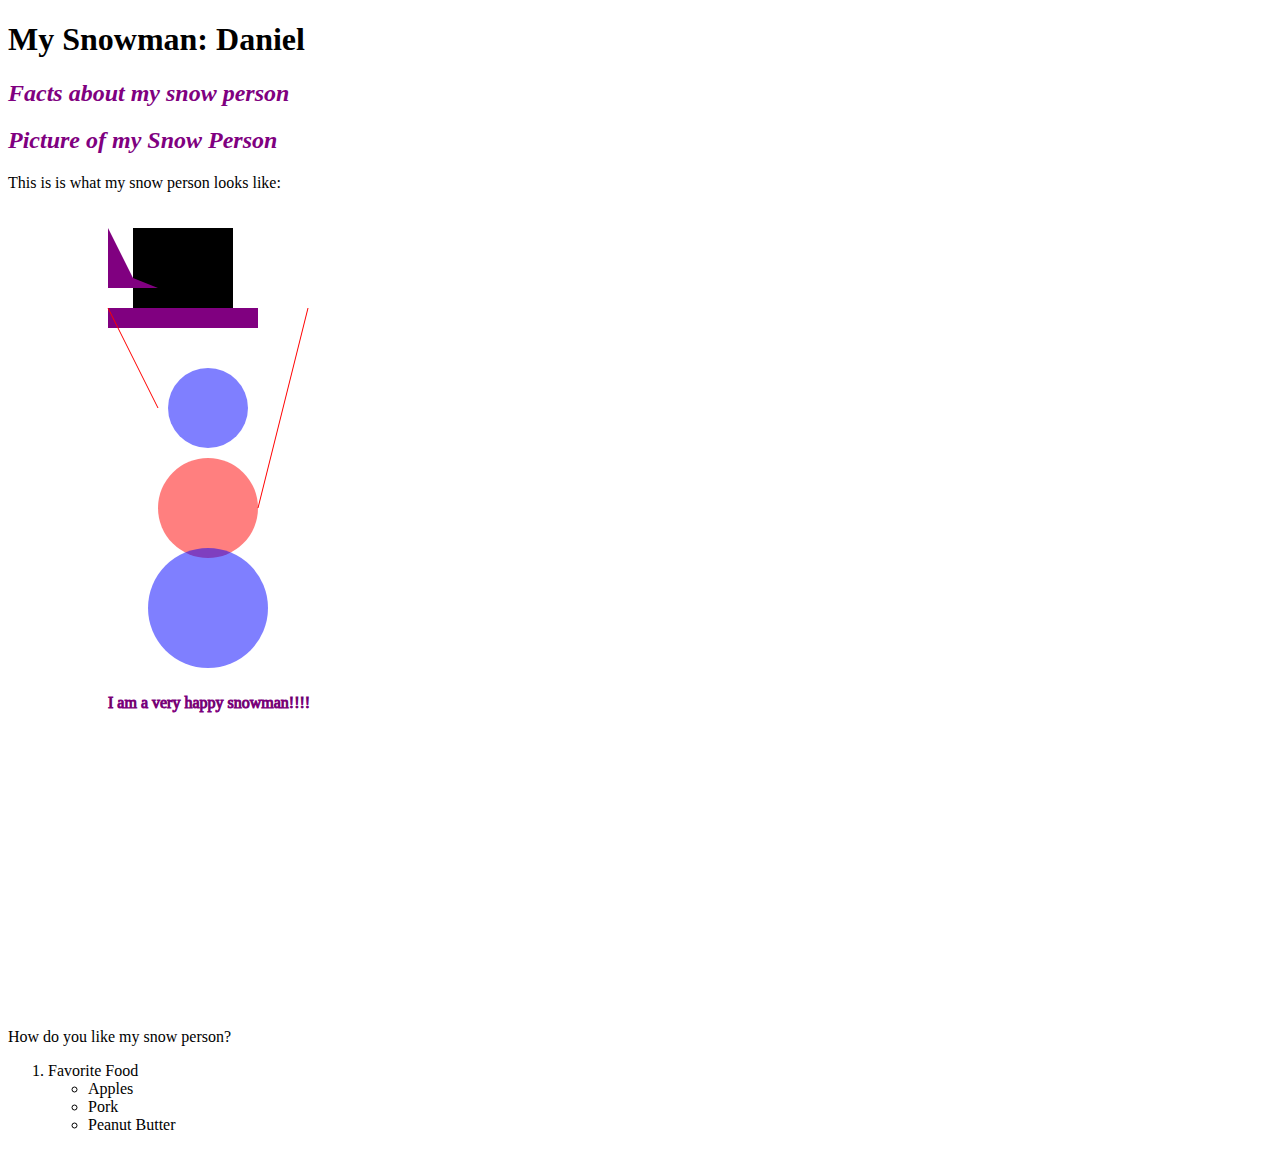
<file: docs/index.html>
<!DOCTYPE html>
<html lang="en" dir="ltr">
  <head>
    <meta charset="utf-8" />
    <title></title>
    <link rel="stylesheet" href="snow-3.css" />
  </head>
  <body>
    <h1>My Snowman: Daniel</h1>
    <h2>Facts about my snow person</h2>
    <h2>Picture of my Snow Person</h2>
    <p>This is is what my snow person looks like:</p>

    <svg width="600" height="800">
      <circle class="special" cx="200" cy="300" r="50" />
      <circle cx="200" cy="200" r="40" fill="blue" />
      <circle cx="200" cy="400" r="60" fill="blue" />

      <rect x="125" y="20" width="100" height="100" />
      <rect class="special" x="100" y="100" width="150" height="20" />

      <line x1="250" y1="300" x2="300" y2="100" stroke="red" />
      <line x1="100" y1="100" x2="150" y2="200" stroke="red" />

      <path d="M100 80 150 80 125 70 100 20" fill = "purple"/>

      <text x="100" y="500" stroke="purple">
        I am a very happy snowman!!!!
      </text>

    </svg>

    <p>How do you like my snow person?</p>

    <ol>
      <li>Favorite Food</li>
      <ul>
        <li>Apples</li>
        <li>Pork</li>
        <li>Peanut Butter</li>
      </ul>
    </ol>
  </body>
</html>
</file>
<file: docs/snow-3.css>
h2 {
  color: purple;
  size: 20px;
  font-style: italic;
}

circle {
  opacity: 0.5;
}

svg circle.special {
  fill: red;
}
svg rect.special {
  fill: purple;
}
</file>
